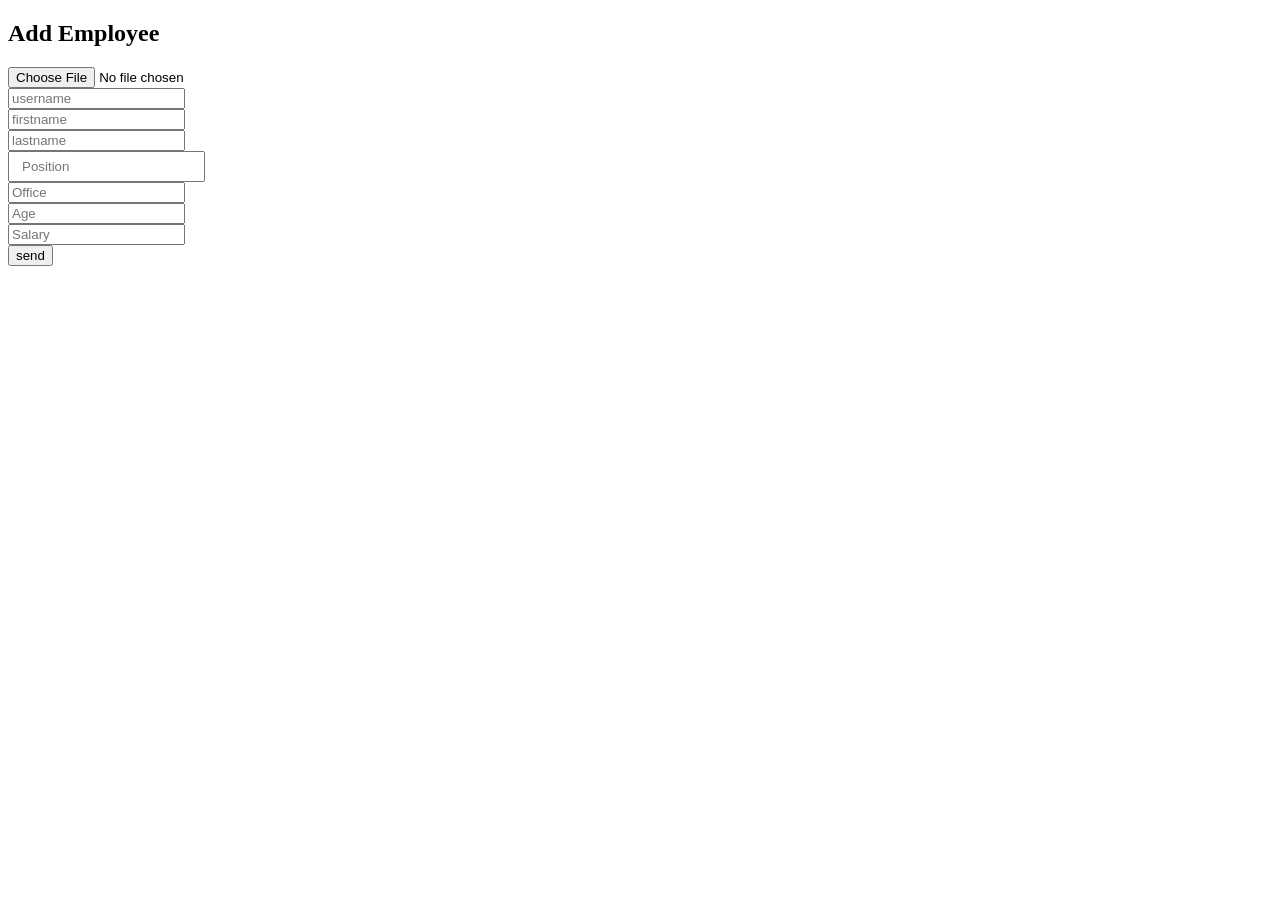
<file: MiniProject/src/main/resources/templates/addemployee.html>
<!DOCTYPE html>
<html>
<title>Add Employee</title>
<head>
    <meta charset="utf-8">
    <meta name="viewport" content="width=device-width, initial-scale=1.0, shrink-to-fit=no">
    <title>Untitled</title>
    <link rel="stylesheet" th:href="@{/assets/bootstrap/css/bootstrap.min.css}" href="">
    <link rel="stylesheet" href="https://fonts.googleapis.com/css?family=Nunito:200,200i,300,300i,400,400i,600,600i,700,700i,800,800i,900,900i">
    <link rel="stylesheet" th:href="@{/assets/fonts/fontawesome-all.min.css}" href="">
    <link rel="stylesheet" th:href="@{/assets/fonts/font-awesome.min.css}" href="">
    <link rel="stylesheet" th:href="@{/assets/fonts/fontawesome5-overrides.min.css}" href="">
    <link rel="stylesheet" th:href="@{/assets/css/Add-Another-Button.css}" href="">
    <link rel="stylesheet" th:href="@{/assets/css/Contact-Form-Clean.css}" href="">
    <link rel="stylesheet" href="https://cdnjs.cloudflare.com/ajax/libs/animate.css/3.5.2/animate.min.css">
    <link rel="stylesheet" th:href="@{/assets/css/NZAddDelete.css}" href="">
</head>

<body>
    <section class="contact-clean">
        <form th:object="${employee}" method="post" th:action="@{/addemployee}">
            <h2 class="text-center">Add Employee</h2><input class="form-control" type="file" th:field="*{img}">
            <div class="mb-3"><input class="form-control" type="text" name="name" placeholder="username" th:field="*{username}"></div>
            <div class="mb-3"><input class="form-control" type="text" name="name" placeholder="firstname" th:field="*{firstname}"></div>
            <div class="mb-3"><input class="form-control" type="text" name="name" placeholder="lastname" th:field="*{lastname}"></div>
            <div class="mb-3"><input class="form-control is-invalid" type="text" name="email" placeholder="Position" style="padding: 6px 12px;" th:field="*{address}"></div>
            <div class="mb-3"><input class="form-control" type="text" name="city" placeholder="Office" th:field="*{city}"></div>
			<div class="mb-3"><input class="form-control" type="number" name="age" placeholder="Age" th:field="*{age}"></div>
			<div class="mb-3"><input class="form-control" type="text" name="salary" placeholder="Salary" th:field="*{salary}"></div>
            <div class="mb-3"><button class="btn btn-primary" type="submit">send </button></div>
        </form>
    </section>
    <script th:src="@{/assets/bootstrap/js/bootstrap.min.js}" src=""></script>
    <script th:src="@{/assets/js/bs-init.js}" src=""></script>
    <script th:src="@{/assets/js/theme.js}" src=""></script>
</body>

</html>
</file>
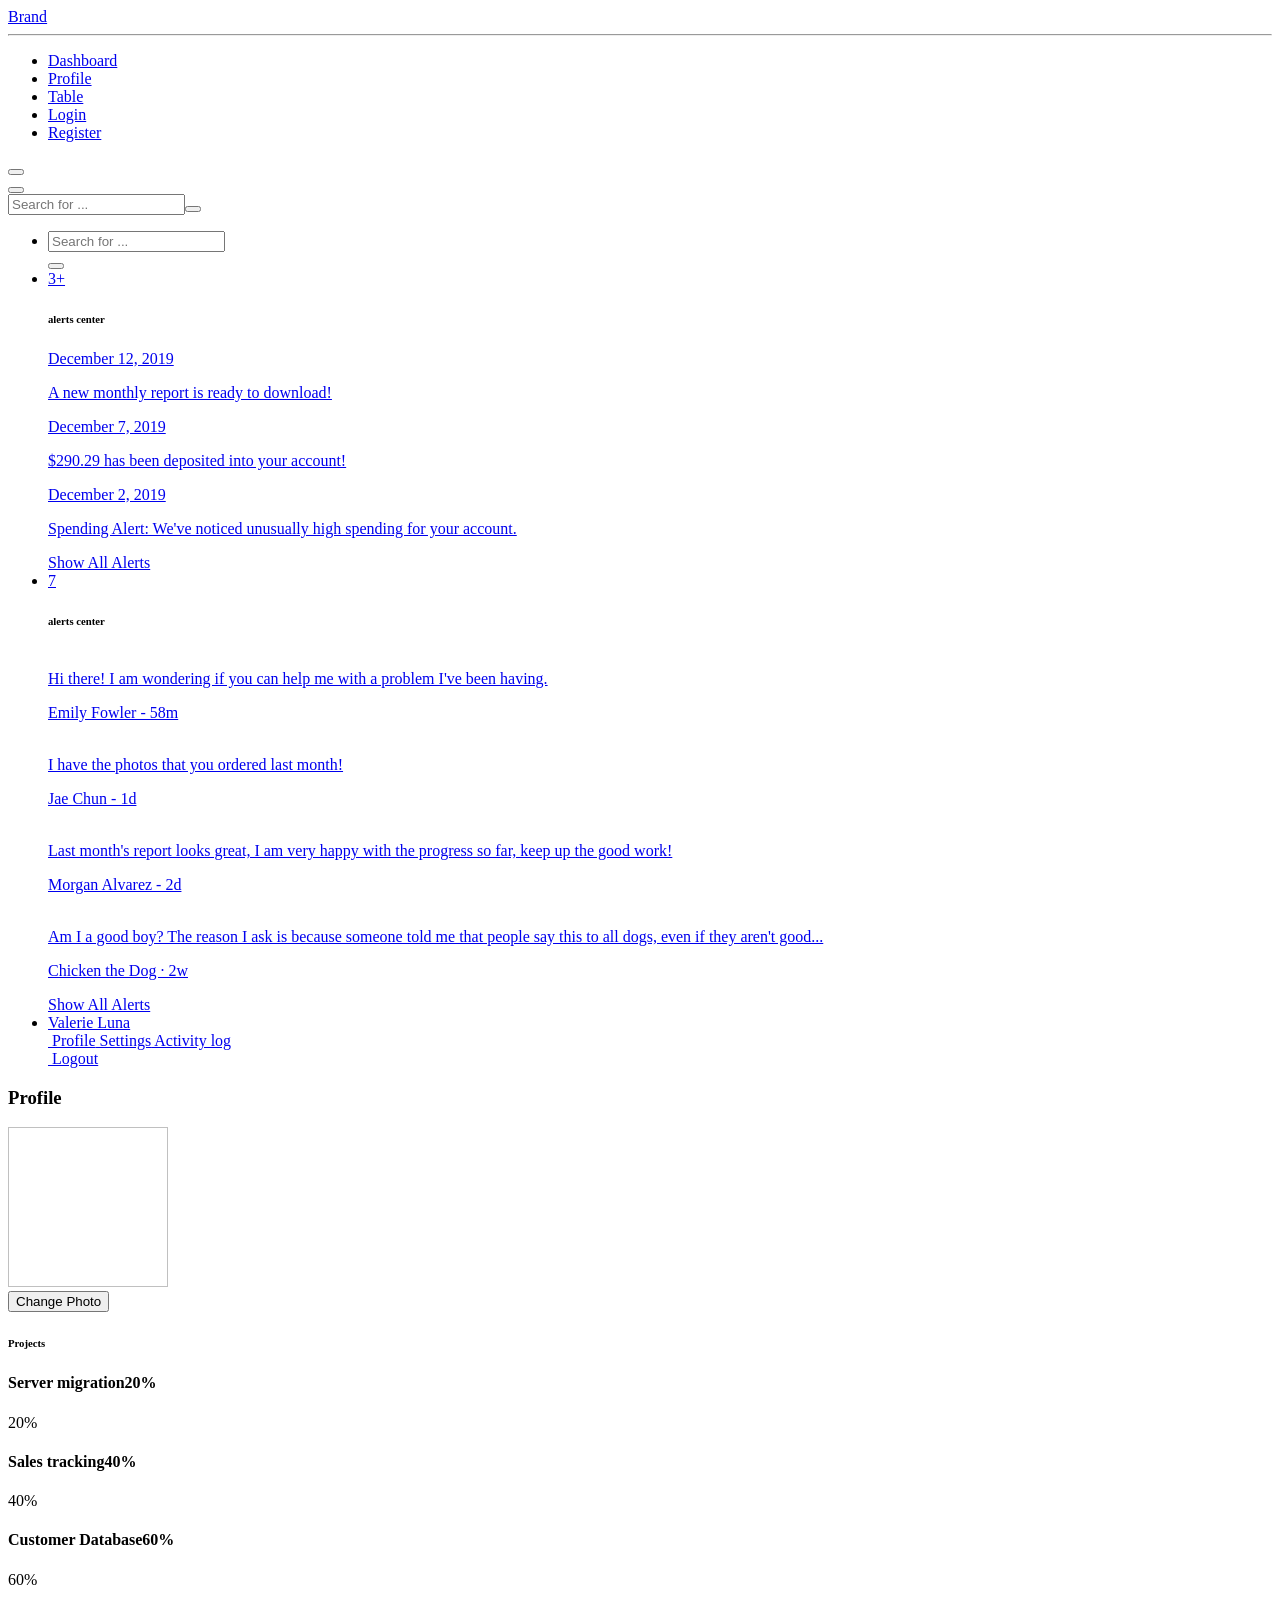
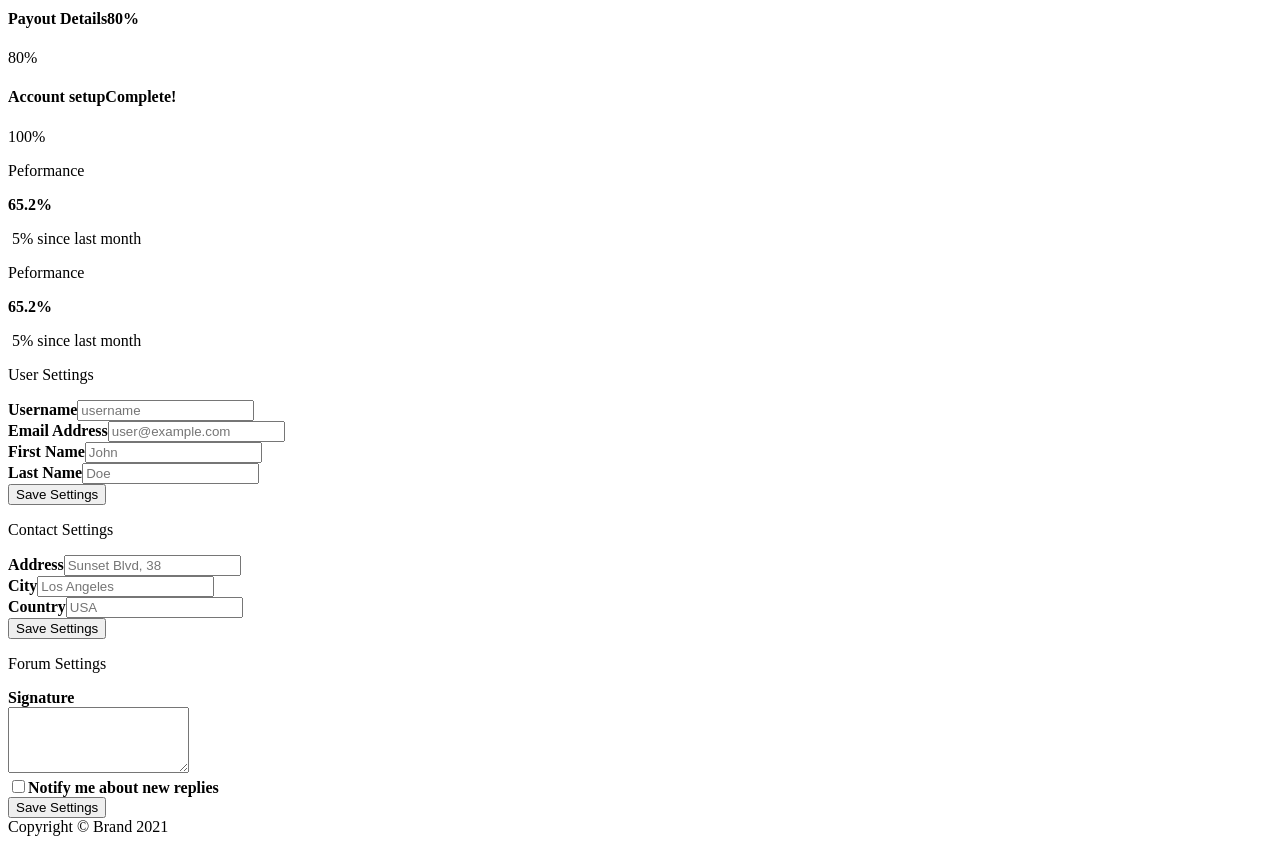
<file: MiniProject/src/main/resources/templates/profile.html>
<!DOCTYPE html>
<html>

<head>
    <meta charset="utf-8">
    <meta name="viewport" content="width=device-width, initial-scale=1.0, shrink-to-fit=no">
    <title>Profile - Brand</title>
    <link rel="stylesheet" th:href="@{/assets/bootstrap/css/bootstrap.min.css}" href="">
    <link rel="stylesheet" href="https://fonts.googleapis.com/css?family=Nunito:200,200i,300,300i,400,400i,600,600i,700,700i,800,800i,900,900i">
    <link rel="stylesheet" th:href="@{/assets/fonts/fontawesome-all.min.css}" href="">
    <link rel="stylesheet" th:href="@{/assets/fonts/font-awesome.min.css}" href="">
    <link rel="stylesheet" th:href="@{/assets/fonts/fontawesome5-overrides.min.css}" href="">
    <link rel="stylesheet" th:href="@{/assets/css/Add-Another-Button.css}" href="">
    <link rel="stylesheet" th:href="@{/assets/css/Contact-Form-Clean.css}" href="">
    <link rel="stylesheet" href="https://cdnjs.cloudflare.com/ajax/libs/animate.css/3.5.2/animate.min.css">
    <link rel="stylesheet" th:href="@{/assets/css/NZAddDelete.css}" href="">
</head>

<body id="page-top">
    <div id="wrapper">
        <nav class="navbar navbar-dark align-items-start sidebar sidebar-dark accordion bg-gradient-primary p-0">
            <div class="container-fluid d-flex flex-column p-0"><a class="navbar-brand d-flex justify-content-center align-items-center sidebar-brand m-0" href="#">
                    <div class="sidebar-brand-icon rotate-n-15"><i class="fas fa-laugh-wink"></i></div>
                    <div class="sidebar-brand-text mx-3"><span>Brand</span></div>
                </a>
                <hr class="sidebar-divider my-0">
                <ul class="navbar-nav text-light" id="accordionSidebar">
                    <li class="nav-item"><a class="nav-link active" href="index.html" th:href="@{/index}"><i class="fas fa-tachometer-alt"></i><span>Dashboard</span></a></li>
                    <li class="nav-item"><a class="nav-link" href="profile.html" th:href="@{/profile}"><i class="fas fa-user"></i><span>Profile</span></a></li>
                    <li class="nav-item"><a class="nav-link" href="table.html" th:href="@{/table}"><i class="fas fa-table"></i><span>Table</span></a></li>
                    <li class="nav-item"><a class="nav-link" href="login.html" th:href="@{/login}"><i class="far fa-user-circle"></i><span>Login</span></a></li>
                    <li class="nav-item"><a class="nav-link" href="register.html" th:href="@{/register}"><i class="fas fa-user-circle"></i><span>Register</span></a></li>
                </ul>
                <div class="text-center d-none d-md-inline"><button class="btn rounded-circle border-0" id="sidebarToggle" type="button"></button></div>
            </div>
        </nav>
        <div class="d-flex flex-column" id="content-wrapper">
            <div id="content">
                <nav class="navbar navbar-light navbar-expand bg-white shadow mb-4 topbar static-top">
                    <div class="container-fluid"><button class="btn btn-link d-md-none rounded-circle me-3" id="sidebarToggleTop" type="button"><i class="fas fa-bars"></i></button>
                        <form class="d-none d-sm-inline-block me-auto ms-md-3 my-2 my-md-0 mw-100 navbar-search">
                            <div class="input-group"><input class="bg-light form-control border-0 small" type="text" placeholder="Search for ..."><button class="btn btn-primary py-0" type="button"><i class="fas fa-search"></i></button></div>
                        </form>
                        <ul class="navbar-nav flex-nowrap ms-auto">
                            <li class="nav-item dropdown d-sm-none no-arrow"><a class="dropdown-toggle nav-link" aria-expanded="false" data-bs-toggle="dropdown" href="#"><i class="fas fa-search"></i></a>
                                <div class="dropdown-menu dropdown-menu-end p-3 animated--grow-in" aria-labelledby="searchDropdown">
                                    <form class="me-auto navbar-search w-100">
                                        <div class="input-group"><input class="bg-light form-control border-0 small" type="text" placeholder="Search for ...">
                                            <div class="input-group-append"><button class="btn btn-primary py-0" type="button"><i class="fas fa-search"></i></button></div>
                                        </div>
                                    </form>
                                </div>
                            </li>
                            <li class="nav-item dropdown no-arrow mx-1">
                                <div class="nav-item dropdown no-arrow"><a class="dropdown-toggle nav-link" aria-expanded="false" data-bs-toggle="dropdown" href="#"><span class="badge bg-danger badge-counter">3+</span><i class="fas fa-bell fa-fw"></i></a>
                                    <div class="dropdown-menu dropdown-menu-end dropdown-list animated--grow-in">
                                        <h6 class="dropdown-header">alerts center</h6><a class="dropdown-item d-flex align-items-center" href="#">
                                            <div class="me-3">
                                                <div class="bg-primary icon-circle"><i class="fas fa-file-alt text-white"></i></div>
                                            </div>
                                            <div><span class="small text-gray-500">December 12, 2019</span>
                                                <p>A new monthly report is ready to download!</p>
                                            </div>
                                        </a><a class="dropdown-item d-flex align-items-center" href="#">
                                            <div class="me-3">
                                                <div class="bg-success icon-circle"><i class="fas fa-donate text-white"></i></div>
                                            </div>
                                            <div><span class="small text-gray-500">December 7, 2019</span>
                                                <p>$290.29 has been deposited into your account!</p>
                                            </div>
                                        </a><a class="dropdown-item d-flex align-items-center" href="#">
                                            <div class="me-3">
                                                <div class="bg-warning icon-circle"><i class="fas fa-exclamation-triangle text-white"></i></div>
                                            </div>
                                            <div><span class="small text-gray-500">December 2, 2019</span>
                                                <p>Spending Alert: We've noticed unusually high spending for your account.</p>
                                            </div>
                                        </a><a class="dropdown-item text-center small text-gray-500" href="#">Show All Alerts</a>
                                    </div>
                                </div>
                            </li>
                            <li class="nav-item dropdown no-arrow mx-1">
                                <div class="nav-item dropdown no-arrow"><a class="dropdown-toggle nav-link" aria-expanded="false" data-bs-toggle="dropdown" href="#"><span class="badge bg-danger badge-counter">7</span><i class="fas fa-envelope fa-fw"></i></a>
                                    <div class="dropdown-menu dropdown-menu-end dropdown-list animated--grow-in">
                                        <h6 class="dropdown-header">alerts center</h6><a class="dropdown-item d-flex align-items-center" href="#">
                                            <div class="dropdown-list-image me-3"><img class="rounded-circle" th:src="@{/assets/img/avatars/avatar2.jpeg}">
                                                <div class="bg-success status-indicator"></div>
                                            </div>
                                            <div class="fw-bold">
                                                <div class="text-truncate"><span>Hi there! I am wondering if you can help me with a problem I've been having.</span></div>
                                                <p class="small text-gray-500 mb-0">Emily Fowler - 58m</p>
                                            </div>
                                        </a><a class="dropdown-item d-flex align-items-center" href="#">
                                            <div class="dropdown-list-image me-3"><img class="rounded-circle" th:src="@{/assets/img/avatars/avatar2.jpeg}">
                                                <div class="status-indicator"></div>
                                            </div>
                                            <div class="fw-bold">
                                                <div class="text-truncate"><span>I have the photos that you ordered last month!</span></div>
                                                <p class="small text-gray-500 mb-0">Jae Chun - 1d</p>
                                            </div>
                                        </a><a class="dropdown-item d-flex align-items-center" href="#">
                                            <div class="dropdown-list-image me-3"><img class="rounded-circle" th:src="@{/assets/img/avatars/avatar3.jpeg}">
                                                <div class="bg-warning status-indicator"></div>
                                            </div>
                                            <div class="fw-bold">
                                                <div class="text-truncate"><span>Last month's report looks great, I am very happy with the progress so far, keep up the good work!</span></div>
                                                <p class="small text-gray-500 mb-0">Morgan Alvarez - 2d</p>
                                            </div>
                                        </a><a class="dropdown-item d-flex align-items-center" href="#">
                                            <div class="dropdown-list-image me-3"><img class="rounded-circle" th:src="@{/assets/img/avatars/avatar5.jpeg}">
                                                <div class="bg-success status-indicator"></div>
                                            </div>
                                            <div class="fw-bold">
                                                <div class="text-truncate"><span>Am I a good boy? The reason I ask is because someone told me that people say this to all dogs, even if they aren't good...</span></div>
                                                <p class="small text-gray-500 mb-0">Chicken the Dog · 2w</p>
                                            </div>
                                        </a><a class="dropdown-item text-center small text-gray-500" href="#">Show All Alerts</a>
                                    </div>
                                </div>
                                <div class="shadow dropdown-list dropdown-menu dropdown-menu-end" aria-labelledby="alertsDropdown"></div>
                            </li>
                            <div class="d-none d-sm-block topbar-divider"></div>
                            <li class="nav-item dropdown no-arrow">
                                <div class="nav-item dropdown no-arrow"><a class="dropdown-toggle nav-link" aria-expanded="false" data-bs-toggle="dropdown" href="#"><span class="d-none d-lg-inline me-2 text-gray-600 small">Valerie Luna</span><img class="border rounded-circle img-profile" th:src="@{/assets/img/avatars/avatar1.jpeg}"></a>
                                    <div class="dropdown-menu shadow dropdown-menu-end animated--grow-in"><a class="dropdown-item" href="#"><i class="fas fa-user fa-sm fa-fw me-2 text-gray-400"></i>&nbsp;Profile</a><a class="dropdown-item" href="#"><i class="fas fa-cogs fa-sm fa-fw me-2 text-gray-400"></i>&nbsp;Settings</a><a class="dropdown-item" href="#"><i class="fas fa-list fa-sm fa-fw me-2 text-gray-400"></i>&nbsp;Activity log</a>
                                        <div class="dropdown-divider"></div><a class="dropdown-item" href="#"><i class="fas fa-sign-out-alt fa-sm fa-fw me-2 text-gray-400"></i>&nbsp;Logout</a>
                                    </div>
                                </div>
                            </li>
                        </ul>
                    </div>
                </nav>
                <div class="container-fluid">
                    <h3 class="text-dark mb-4">Profile</h3>
                    <div class="row mb-3">
                        <div class="col-lg-4">
                            <div class="card mb-3">
                                <div class="card-body text-center shadow"><img class="rounded-circle mb-3 mt-4" th:src="@{/assets/img/dogs/image2.jpeg}" width="160" height="160">
                                    <div class="mb-3"><button class="btn btn-primary btn-sm" type="button">Change Photo</button></div>
                                </div>
                            </div>
                            <div class="card shadow mb-4">
                                <div class="card-header py-3">
                                    <h6 class="text-primary fw-bold m-0">Projects</h6>
                                </div>
                                <div class="card-body">
                                    <h4 class="small fw-bold">Server migration<span class="float-end">20%</span></h4>
                                    <div class="progress progress-sm mb-3">
                                        <div class="progress-bar bg-danger" aria-valuenow="20" aria-valuemin="0" aria-valuemax="100" style="width: 20%;"><span class="visually-hidden">20%</span></div>
                                    </div>
                                    <h4 class="small fw-bold">Sales tracking<span class="float-end">40%</span></h4>
                                    <div class="progress progress-sm mb-3">
                                        <div class="progress-bar bg-warning" aria-valuenow="40" aria-valuemin="0" aria-valuemax="100" style="width: 40%;"><span class="visually-hidden">40%</span></div>
                                    </div>
                                    <h4 class="small fw-bold">Customer Database<span class="float-end">60%</span></h4>
                                    <div class="progress progress-sm mb-3">
                                        <div class="progress-bar bg-primary" aria-valuenow="60" aria-valuemin="0" aria-valuemax="100" style="width: 60%;"><span class="visually-hidden">60%</span></div>
                                    </div>
                                    <h4 class="small fw-bold">Payout Details<span class="float-end">80%</span></h4>
                                    <div class="progress progress-sm mb-3">
                                        <div class="progress-bar bg-info" aria-valuenow="80" aria-valuemin="0" aria-valuemax="100" style="width: 80%;"><span class="visually-hidden">80%</span></div>
                                    </div>
                                    <h4 class="small fw-bold">Account setup<span class="float-end">Complete!</span></h4>
                                    <div class="progress progress-sm mb-3">
                                        <div class="progress-bar bg-success" aria-valuenow="100" aria-valuemin="0" aria-valuemax="100" style="width: 100%;"><span class="visually-hidden">100%</span></div>
                                    </div>
                                </div>
                            </div>
                        </div>
                        <div class="col-lg-8">
                            <div class="row mb-3 d-none">
                                <div class="col">
                                    <div class="card textwhite bg-primary text-white shadow">
                                        <div class="card-body">
                                            <div class="row mb-2">
                                                <div class="col">
                                                    <p class="m-0">Peformance</p>
                                                    <p class="m-0"><strong>65.2%</strong></p>
                                                </div>
                                                <div class="col-auto"><i class="fas fa-rocket fa-2x"></i></div>
                                            </div>
                                            <p class="text-white-50 small m-0"><i class="fas fa-arrow-up"></i>&nbsp;5% since last month</p>
                                        </div>
                                    </div>
                                </div>
                                <div class="col">
                                    <div class="card textwhite bg-success text-white shadow">
                                        <div class="card-body">
                                            <div class="row mb-2">
                                                <div class="col">
                                                    <p class="m-0">Peformance</p>
                                                    <p class="m-0"><strong>65.2%</strong></p>
                                                </div>
                                                <div class="col-auto"><i class="fas fa-rocket fa-2x"></i></div>
                                            </div>
                                            <p class="text-white-50 small m-0"><i class="fas fa-arrow-up"></i>&nbsp;5% since last month</p>
                                        </div>
                                    </div>
                                </div>
                            </div>
                            <div class="row">
                                <div class="col">
                                    <div class="card shadow mb-3">
                                        <div class="card-header py-3">
                                            <p class="text-primary m-0 fw-bold">User Settings</p>
                                        </div>
                                        <div class="card-body">
                                            <form>
                                                <div class="row">
                                                    <div class="col">
                                                        <div class="mb-3"><label class="form-label" for="username"><strong>Username</strong></label><input class="form-control" type="text" id="username" name="username" placeholder="username"></div>
                                                    </div>
                                                    <div class="col">
                                                        <div class="mb-3"><label class="form-label" for="email"><strong>Email Address</strong></label><input class="form-control" type="email" id="email" placeholder="user@example.com" name="email"></div>
                                                    </div>
                                                </div>
                                                <div class="row">
                                                    <div class="col">
                                                        <div class="mb-3"><label class="form-label" for="first_name"><strong>First Name</strong></label><input class="form-control" type="text" id="first_name" placeholder="John" name="first_name"></div>
                                                    </div>
                                                    <div class="col">
                                                        <div class="mb-3"><label class="form-label" for="last_name"><strong>Last Name</strong></label><input class="form-control" type="text" id="last_name" placeholder="Doe" name="last_name"></div>
                                                    </div>
                                                </div>
                                                <div class="mb-3"><button class="btn btn-primary btn-sm" type="submit">Save Settings</button></div>
                                            </form>
                                        </div>
                                    </div>
                                    <div class="card shadow">
                                        <div class="card-header py-3">
                                            <p class="text-primary m-0 fw-bold">Contact Settings</p>
                                        </div>
                                        <div class="card-body">
                                            <form>
                                                <div class="mb-3"><label class="form-label" for="address"><strong>Address</strong></label><input class="form-control" type="text" id="address" placeholder="Sunset Blvd, 38" name="address"></div>
                                                <div class="row">
                                                    <div class="col">
                                                        <div class="mb-3"><label class="form-label" for="city"><strong>City</strong></label><input class="form-control" type="text" id="city" placeholder="Los Angeles" name="city"></div>
                                                    </div>
                                                    <div class="col">
                                                        <div class="mb-3"><label class="form-label" for="country"><strong>Country</strong></label><input class="form-control" type="text" id="country" placeholder="USA" name="country"></div>
                                                    </div>
                                                </div>
                                                <div class="mb-3"><button class="btn btn-primary btn-sm" type="submit">Save&nbsp;Settings</button></div>
                                            </form>
                                        </div>
                                    </div>
                                </div>
                            </div>
                        </div>
                    </div>
                    <div class="card shadow mb-5">
                        <div class="card-header py-3">
                            <p class="text-primary m-0 fw-bold">Forum Settings</p>
                        </div>
                        <div class="card-body">
                            <div class="row">
                                <div class="col-md-6">
                                    <form>
                                        <div class="mb-3"><label class="form-label" for="signature"><strong>Signature</strong><br></label><textarea class="form-control" id="signature" rows="4" name="signature"></textarea></div>
                                        <div class="mb-3">
                                            <div class="form-check form-switch"><input class="form-check-input" type="checkbox" id="formCheck-1"><label class="form-check-label" for="formCheck-1"><strong>Notify me about new replies</strong></label></div>
                                        </div>
                                        <div class="mb-3"><button class="btn btn-primary btn-sm" type="submit">Save Settings</button></div>
                                    </form>
                                </div>
                            </div>
                        </div>
                    </div>
                </div>
            </div>
            <footer class="bg-white sticky-footer">
                <div class="container my-auto">
                    <div class="text-center my-auto copyright"><span>Copyright © Brand 2021</span></div>
                </div>
            </footer>
        </div><a class="border rounded d-inline scroll-to-top" href="#page-top"><i class="fas fa-angle-up"></i></a>
    </div>
    <script th:src="@{/assets/bootstrap/js/bootstrap.min.js}" src=""></script>
    <script th:src="@{/assets/js/bs-init.js}" src=""></script>
    <script th:src="@{/assets/js/theme.js}" src=""></script>
</body>

</html>
</file>
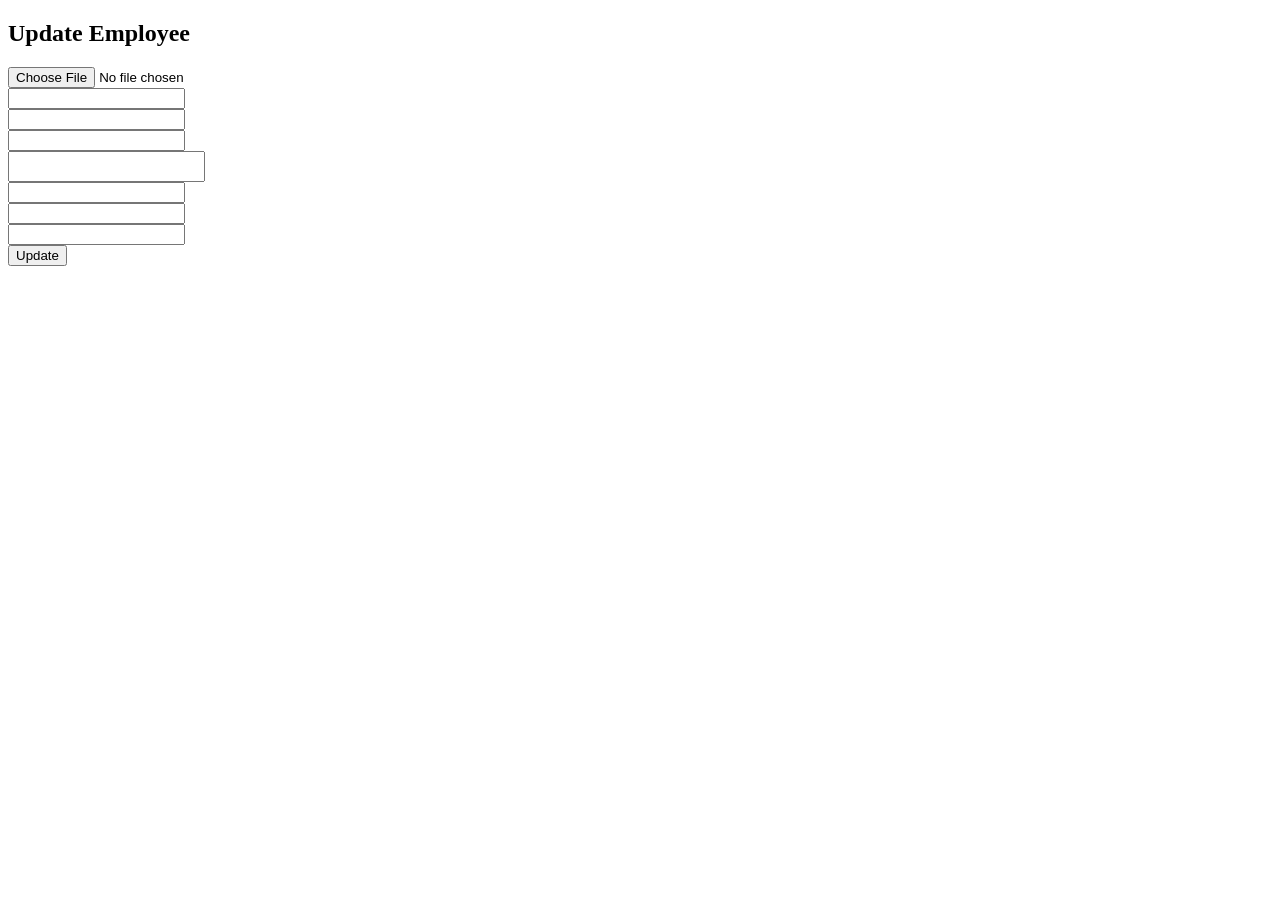
<file: MiniProject/src/main/resources/templates/updateemployee.html>
<!DOCTYPE html>
<html>
<title>Update Employee</title>
<head>
    <meta charset="utf-8">
    <meta name="viewport" content="width=device-width, initial-scale=1.0, shrink-to-fit=no">
    <title>Untitled</title>
    <link rel="stylesheet" th:href="@{/assets/bootstrap/css/bootstrap.min.css}" href="">
    <link rel="stylesheet" href="https://fonts.googleapis.com/css?family=Nunito:200,200i,300,300i,400,400i,600,600i,700,700i,800,800i,900,900i">
    <link rel="stylesheet" th:href="@{/assets/fonts/fontawesome-all.min.css}" href="">
    <link rel="stylesheet" th:href="@{/assets/fonts/font-awesome.min.css}" href="">
    <link rel="stylesheet" th:href="@{/assets/fonts/fontawesome5-overrides.min.css}" href="">
    <link rel="stylesheet" th:href="@{/assets/css/Add-Another-Button.css}" href="">
    <link rel="stylesheet" th:href="@{/assets/css/Contact-Form-Clean.css}" href="">
    <link rel="stylesheet" href="https://cdnjs.cloudflare.com/ajax/libs/animate.css/3.5.2/animate.min.css">
    <link rel="stylesheet" th:href="@{/assets/css/NZAddDelete.css}" href="">
</head>

<body>
    <section class="contact-clean">
        <form th:object="${employee}" method="post" th:action="@{/addemployee}">
            <h2 class="text-center">Update Employee</h2>
            <input type="hidden" th:field="*{idEmployee}">
            <input class="form-control" type="file" th:field="*{img}">
            <div class="mb-3"><input class="form-control" type="text"  th:field="*{username}"></div>
            <div class="mb-3"><input class="form-control" type="text"  th:field="*{firstname}"></div>
            <div class="mb-3"><input class="form-control" type="text"  th:field="*{lastname}"></div>
            <div class="mb-3"><input class="form-control is-invalid" type="text"  style="padding: 6px 12px;" th:field="*{address}"></div>
            <div class="mb-3"><input class="form-control" type="text" th:field="*{city}"></div>
			<div class="mb-3"><input class="form-control" type="number"th:field="*{age}"></div>
			<div class="mb-3"><input class="form-control" type="text" th:field="*{salary}"></div>
            <div class="mb-3"><button class="btn btn-primary" type="submit">Update</button></div>
        </form>
    </section>
    <script th:src="@{/assets/bootstrap/js/bootstrap.min.js}" src=""></script>
    <script th:src="@{/assets/js/bs-init.js}" src=""></script>
    <script th:src="@{/assets/js/theme.js}" src=""></script>
</body>

</html>
</file>
